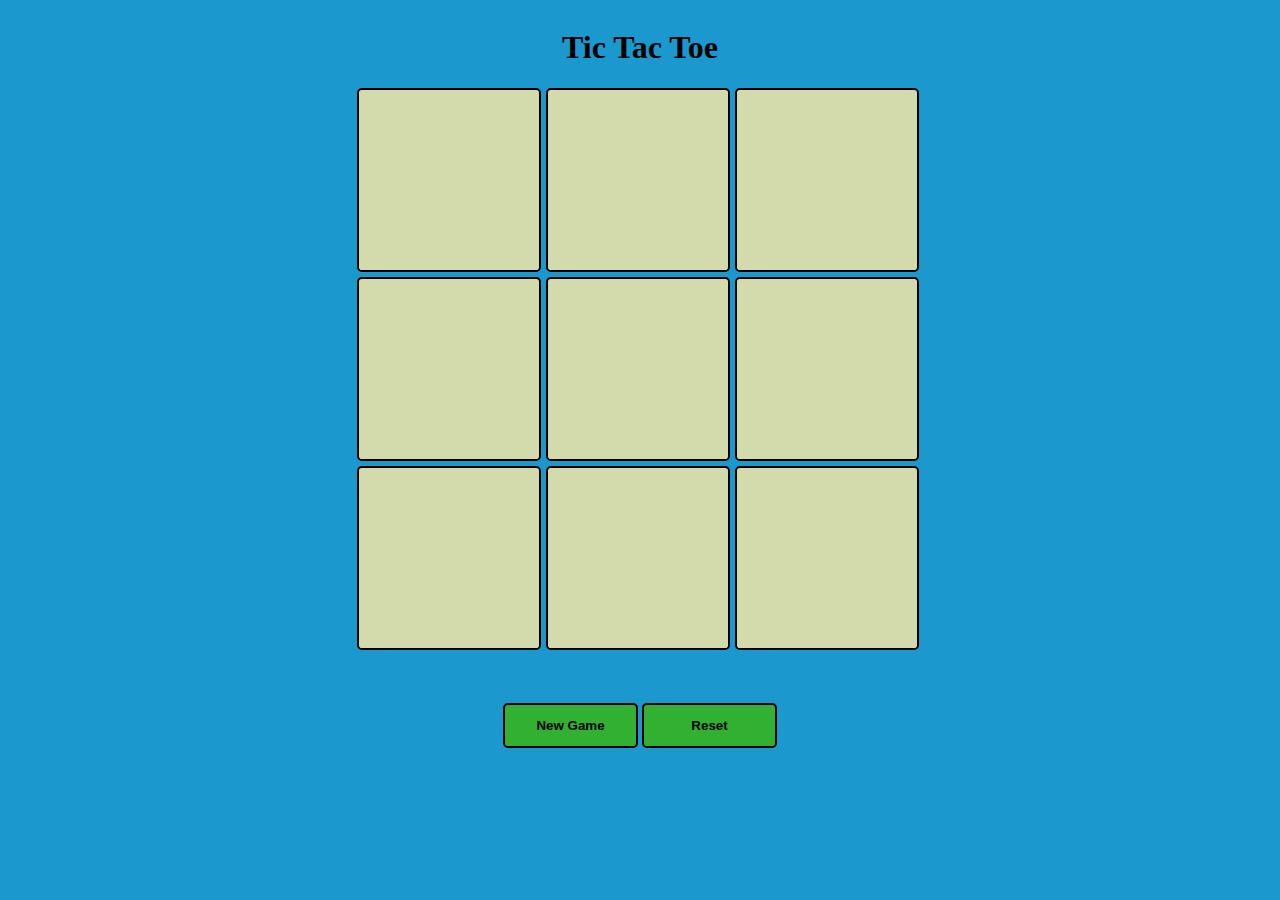
<file: index.html>
<!DOCTYPE html>
<html lang="en">

<head>
    <meta charset="UTF-8">
    <meta name="viewport" content="width=device-width, initial-scale=1.0">
    <title>Document</title>
    <link rel="stylesheet" href="2.css">
</head>

<body>
    <main>
      
        <h1>Tic Tac Toe</h1>
        <p class="msg"></p>

        <div class="container">
            <div class="box"></div>
            <div class="box"></div>
            <div class="box"></div>
            <div class="box"></div>
            <div class="box"></div>
            <div class="box"></div>
            <div class="box"></div>
            <div class="box"></div>
            <div class="box"></div>
        </div>
        <div class="buttons">
            <button id="new_game">New Game</button>
            <button id="reset">Reset</button>
        </div>
    </main>

    <script src="script.js"></script>
</body>

</html>
</file>
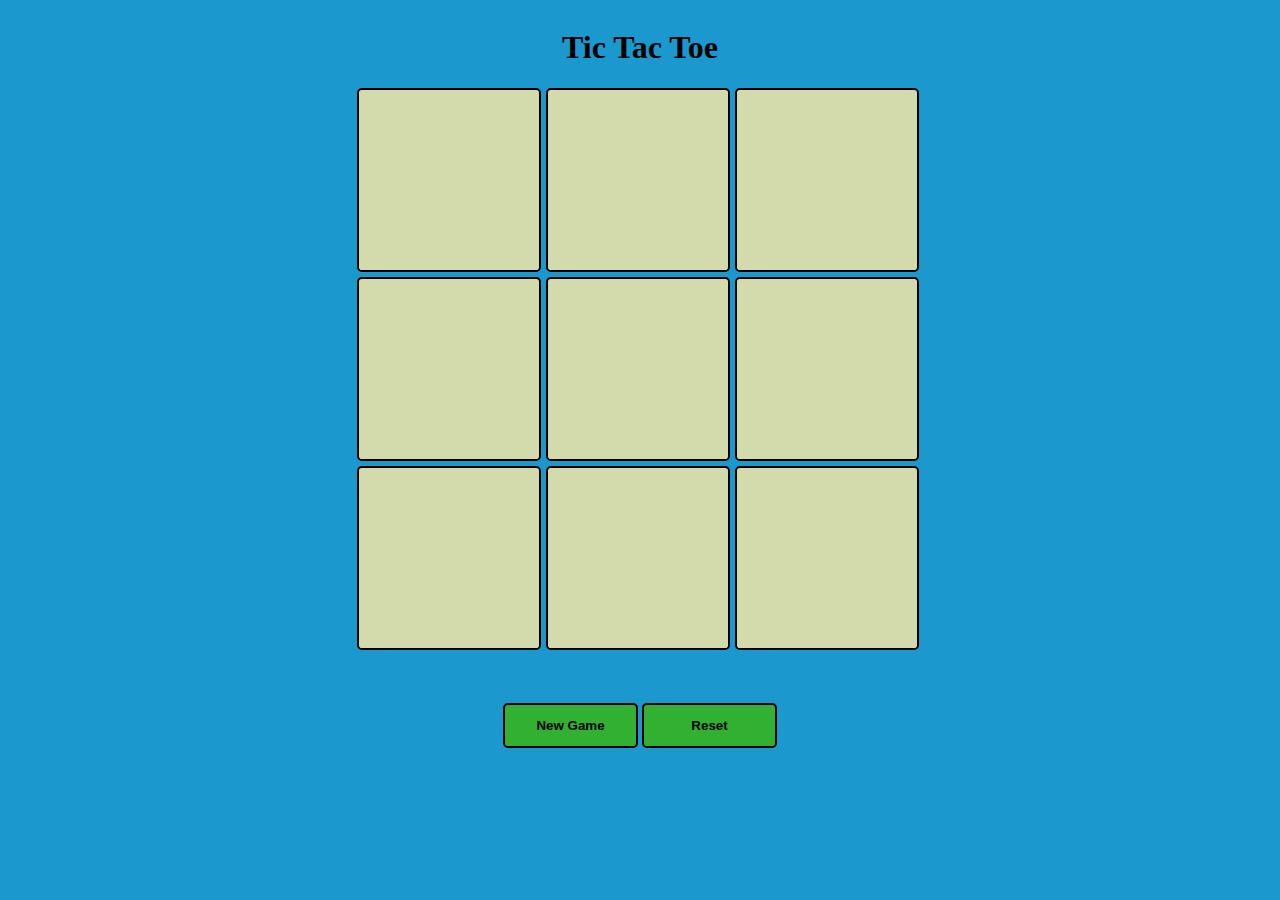
<file: 1.html>
<!DOCTYPE html>
<html lang="en">

<head>
    <meta charset="UTF-8">
    <meta name="viewport" content="width=device-width, initial-scale=1.0">
    <title>Document</title>
    <link rel="stylesheet" href="2.css">
</head>

<body>
    <main>
        <h1>Tic Tac Toe</h1>
        <p class="msg"></p>

        <div class="container">
            <div class="box"></div>
            <div class="box"></div>
            <div class="box"></div>
            <div class="box"></div>
            <div class="box"></div>
            <div class="box"></div>
            <div class="box"></div>
            <div class="box"></div>
            <div class="box"></div>
        </div>
        <div class="buttons">
            <button id="new_game">New Game</button>
            <button id="reset">Reset</button>
        </div>
    </main>

    <script src="script.js"></script>
</body>

</html>
</file>
<file: 2.css>
body{
    display: flex;
    justify-content: center;
    align-items: center;
    background-color:rgb(27, 152, 205);
}

main{
    text-align: center;
}
.box{
    border-radius: .3rem;
    height:20vh;
    width: 20vh;
    background-color: rgb(211, 218, 171);
    border: 2px solid black;
    font-size: 7rem;
    
}

.container{
    display: grid;
    height:63vh;
    width:63vh;
    grid-template-columns: repeat(3,auto);
    
}

.buttons{
    margin: 3rem;
}

.buttons button{
    height: 5vh;
    width: 15vh;
    background-color: rgb(50, 176, 50);
    border: 2px solid black;
    border-radius: .3rem;
    font-weight: bold;
}
</file>
